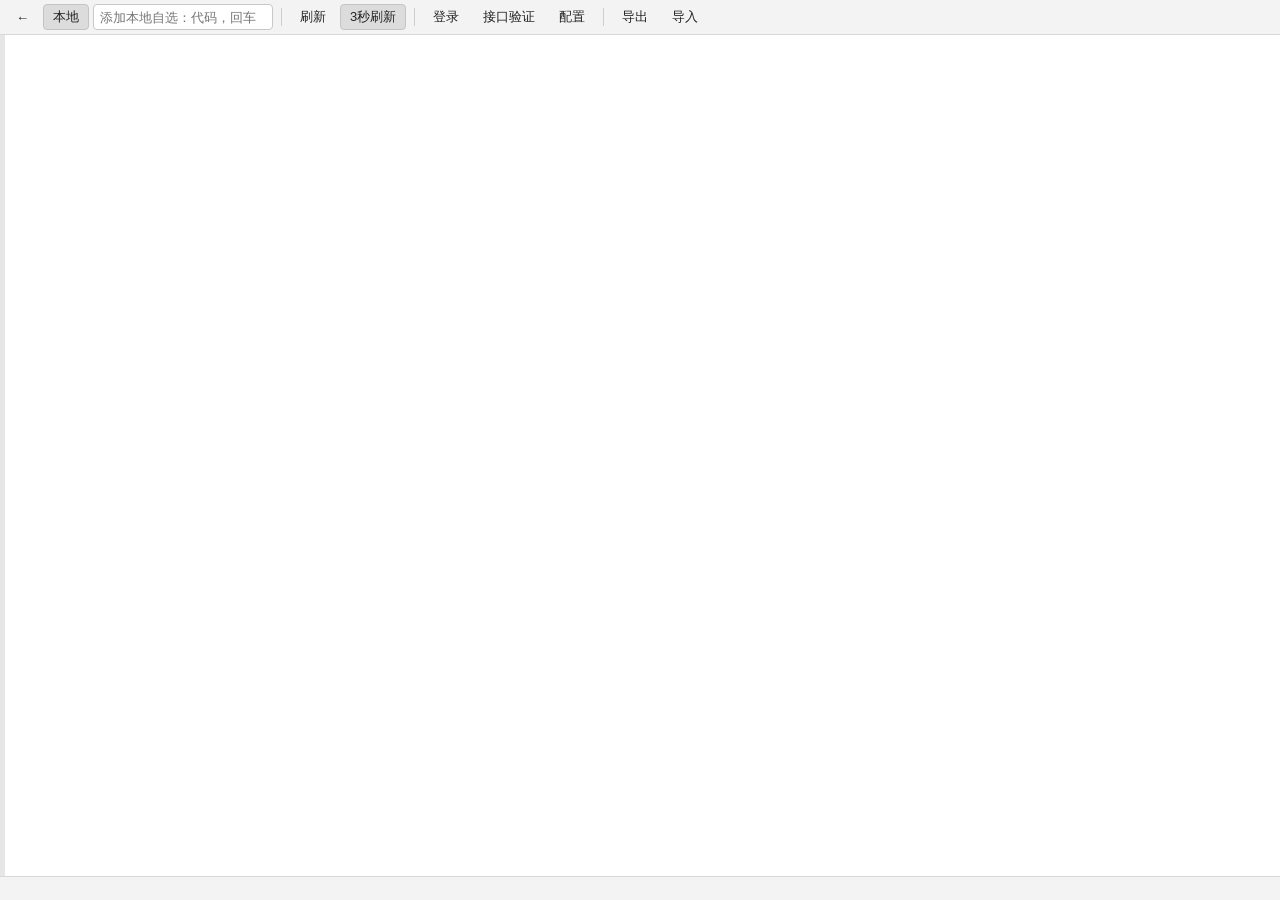
<file: ftstock/edge_extension/app.html>
<!DOCTYPE html>
<html lang="zh-CN">
<head>
  <meta charset="utf-8">
  <title>富途牛牛</title>
  <link rel="icon" href="icons/icon32.png">
  <link rel="stylesheet" href="app.css">
</head>
<body class="list-only">
  <header id="toolbar">
    <button id="back" title="后退">←</button>
    <button id="listMode" class="checked">本地</button>
    <input id="localInput" placeholder="添加本地自选：代码，回车" spellcheck="false" autocomplete="off">
    <span class="sep"></span>
    <button id="reload" title="重新加载左右两侧页面（F5）">刷新</button>
    <button id="auto" class="checked" title="每 3 秒刷新行情、分时图和自选列表；关掉后按 60 秒刷新">3秒刷新</button>
    <span class="sep"></span>
    <button id="login">登录</button>
    <button id="verify" title="用 cookie + quote-token 直接请求自选接口，确认登录态和签名">接口验证</button>
    <button id="config" title="查看本地自选数据的保存位置">配置</button>
    <span class="sep"></span>
    <button id="export" title="把本地自选导出成 JSON 文件。存到项目的 edge_extension\defaults.json 覆盖它，就是可提交到 git 的备份">导出</button>
    <button id="import" title="从 JSON 文件导入本地自选（整份替换，导入前会确认）">导入</button>
    <input id="importFile" type="file" accept=".json,application/json" hidden>
  </header>
  <main id="main">
    <div id="left"></div>
    <div id="splitter"></div>
    <div id="right">
      <div id="blank"></div>
    </div>
  </main>
  <div id="configPanel" hidden>
    <div class="title">本地自选数据位置</div>
    <div id="configPath"></div>
    <div class="actions">
      <button id="configCopy">复制路径</button>
      <button id="configClose">关闭</button>
    </div>
    <div class="note">
      Edge 的扩展存储（LevelDB 数据库），不能直接编辑。<br>
      备份：用「导出」存到项目的 edge_extension\defaults.json（可提交到 git）；存储丢失时扩展自动用它恢复，也可以「导入」它。<br>
      复制后粘贴到资源管理器地址栏即可打开。用的不是默认个人资料时，把 Default 换成
      edge://version 里「个人资料路径」的最后一段。
    </div>
  </div>
  <footer id="statusbar">
    <span id="message"></span>
    <span id="status"></span>
  </footer>
  <script src="cookies.js"></script>
  <script src="quotes.js"></script>
  <script src="watchlist.js"></script>
  <script src="app.js"></script>
</body>
</html>
</file>
<file: ftstock/edge_extension/app.css>
* { box-sizing: border-box; }

html, body {
  margin: 0;
  height: 100%;
  overflow: hidden;
  font: 13px "Microsoft YaHei UI", "Segoe UI", sans-serif;
  color: #222;
  background: #f3f3f3;
}

body { display: flex; flex-direction: column; }

#toolbar {
  flex: none;
  display: flex;
  align-items: center;
  gap: 4px;
  padding: 4px 6px;
  border-bottom: 1px solid #d8d8d8;
  white-space: nowrap;
  overflow: hidden;
}

#toolbar button {
  height: 26px;
  padding: 0 9px;
  border: 1px solid transparent;
  border-radius: 4px;
  background: transparent;
  font: inherit;
  color: inherit;
  cursor: pointer;
}
#toolbar button:hover { background: #e2e2e2; border-color: #cfcfcf; }
#toolbar button.checked { background: #dcdcdc; border-color: #c4c4c4; }
#toolbar button:disabled { color: #999; cursor: default; }

#toolbar input:not([type]) {
  height: 26px;
  padding: 0 6px;
  border: 1px solid #c8c8c8;
  border-radius: 4px;
  font: inherit;
  background: #fff;
  outline: none;
}
#toolbar input:focus { border-color: #ff7a00; }
#toolbar input:disabled { background: #eee; }
#localInput { width: 180px; }
#toolbar .sep { width: 1px; height: 18px; margin: 0 4px; background: #cfcfcf; }

#main { position: relative; flex: 1 1 auto; display: flex; min-height: 0; background: #fff; }

/* 左侧自选列表按站点弹窗的原始宽度排版；变窄时被右侧遮住，而不是跟着重排 */
#left { position: relative; flex: none; overflow: hidden; }
/* 只看列表：盖住整个主区域（右侧详情页留在下面，不卸载） */
body.list-only #left { position: absolute; inset: 0; z-index: 1; }
#left iframe { position: absolute; top: 0; left: 0; height: 100%; }

#splitter { flex: none; width: 5px; cursor: col-resize; background: #e6e6e6; }
#splitter:hover, body.resizing #splitter { background: #ffb36b; }
body.resizing { cursor: col-resize; user-select: none; }
body.resizing iframe { pointer-events: none; }

#right { position: relative; flex: 1 1 auto; min-width: 0; }
#right iframe, #blank { position: absolute; inset: 0; width: 100%; height: 100%; }
#blank { background: #fff; }
#right.detail #blank, #right:not(.detail) iframe { visibility: hidden; }

iframe { border: 0; display: block; background: #fff; }

#configPanel {
  position: fixed;
  top: 36px;
  z-index: 10;
  width: 560px;
  max-width: calc(100vw - 16px);
  padding: 10px 12px;
  border: 1px solid #cfcfcf;
  border-radius: 6px;
  background: #fff;
  box-shadow: 0 4px 16px rgba(0, 0, 0, .15);
}
#configPanel .title { margin-bottom: 6px; font-weight: bold; }
#configPath {
  padding: 5px 6px;
  border: 1px solid #c8c8c8;
  border-radius: 4px;
  font: 12px/1.5 Consolas, "Microsoft YaHei UI", monospace;
  background: #f7f7f7;
  word-break: break-all;
  user-select: all;
}
#configPanel .actions { display: flex; gap: 6px; margin: 8px 0; }
#configPanel button {
  height: 26px;
  padding: 0 12px;
  border: 1px solid #c8c8c8;
  border-radius: 4px;
  background: #f3f3f3;
  font: inherit;
  cursor: pointer;
}
#configPanel button:hover { background: #e2e2e2; }
#configPanel .note { color: #777; font-size: 12px; line-height: 1.6; }

#statusbar {
  flex: none;
  display: flex;
  justify-content: space-between;
  gap: 12px;
  height: 24px;
  padding: 0 8px;
  line-height: 24px;
  border-top: 1px solid #d8d8d8;
  color: #444;
  white-space: nowrap;
  overflow: hidden;
}
#message { overflow: hidden; text-overflow: ellipsis; }
#status { flex: none; }
</file>
